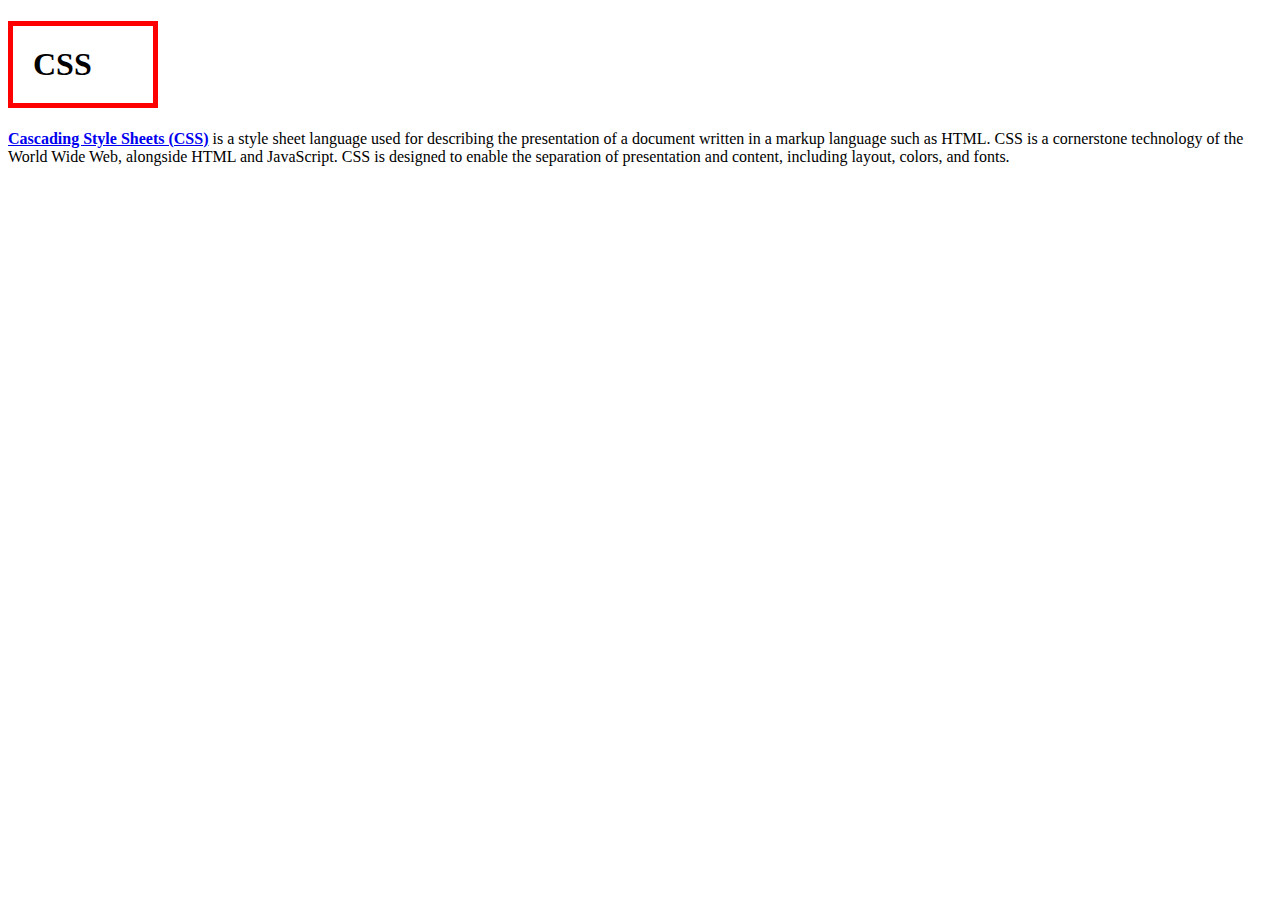
<file: box.html>
<!DOCTYPE html>
<html>
  <head>
    <meta charset="utf-8">
    <title></title>
    <style>
      /*
      Block level element
      */
      h1{
        border:5px solid red; /* = border-width:5px; border-color:red; border-style:solid;*/
        padding:20px; margin:10; display:block; width:100px;
      }
/*
      display:none; tag를 사라지게 할 때 사용하는 기술
      Inline element 자기 자신의 부피만큼, content size 만큼 갖는 tag
*/
    </style>
  </head>
  <body>
    <h1>CSS</h1><strong><a href="https://en.wikipedia.org/wiki/CSS#cite_note-5" target="_blank">
    Cascading Style Sheets (CSS)</a></strong>
    is a style sheet language used for describing the presentation
    of a document written in a markup language such as HTML.
    CSS is a cornerstone technology of the World Wide Web, alongside HTML and JavaScript.
    CSS is designed to enable the separation of presentation and content, including layout,
    colors, and fonts.
  </body>
</html>
</file>
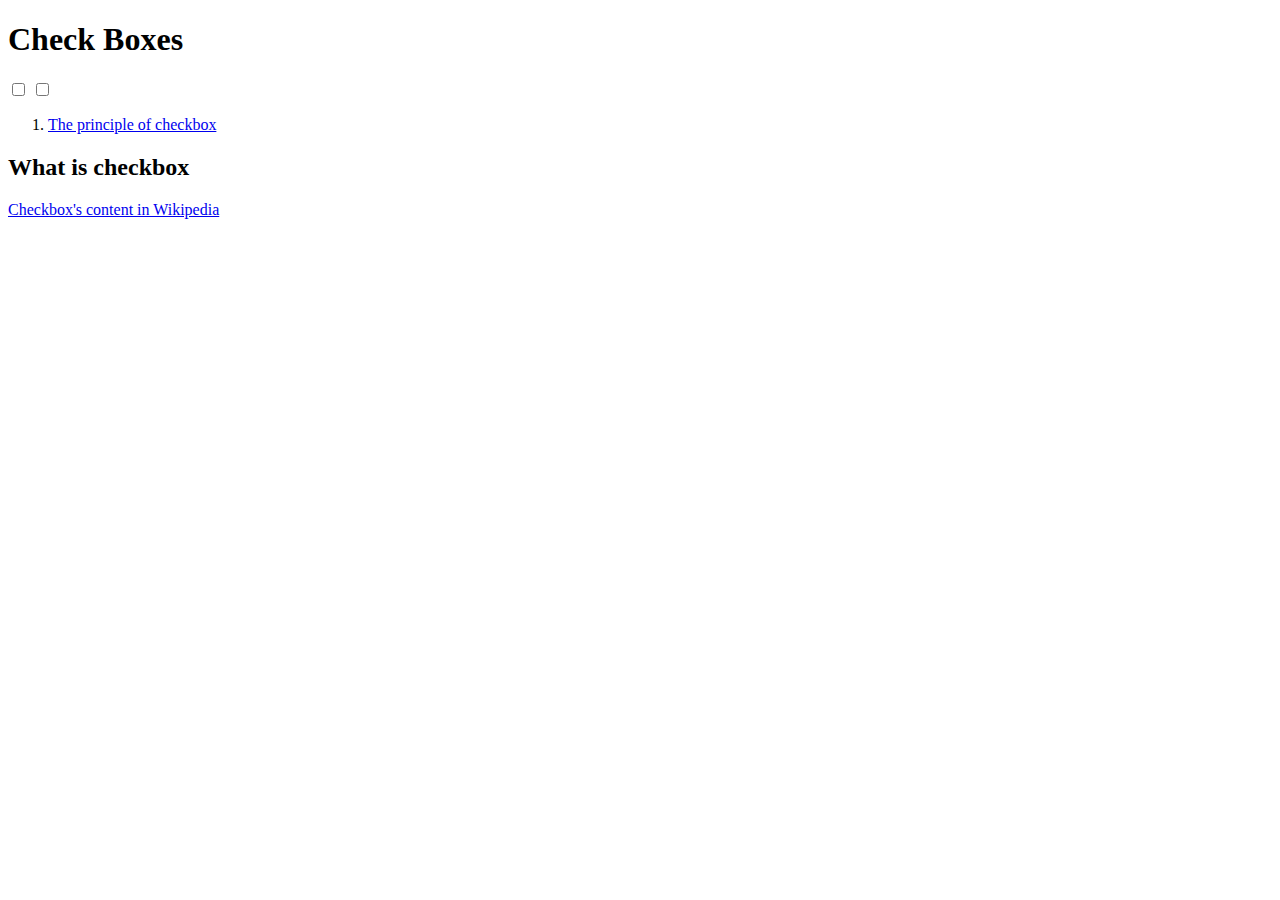
<file: checkBox.html>
<!DOCTYPE html>

<html>
<head>
  <title>Increased amount when numbers of check boxes add</title>
  <meta charset="utf-8">
</head>

<body>
  <h1> Check Boxes </h1>
  <p>
  <input type="checkbox">
  <input type="checkbox">
  <ol>
  <li><a href="https://developer.mozilla.org/en-US/docs/Web/HTML/Element/input/checkbox"
    target="_blank">The principle of checkbox</a></li>
  </ol>
  <h2> What is checkbox </h2>
  <a href="https://ko.wikipedia.org/wiki/%EC%B2%B4%ED%81%AC_%EC%83%81%EC%9E%90" target="_blank">
    Checkbox's content in Wikipedia</a></p>
</body>
</html>
</file>
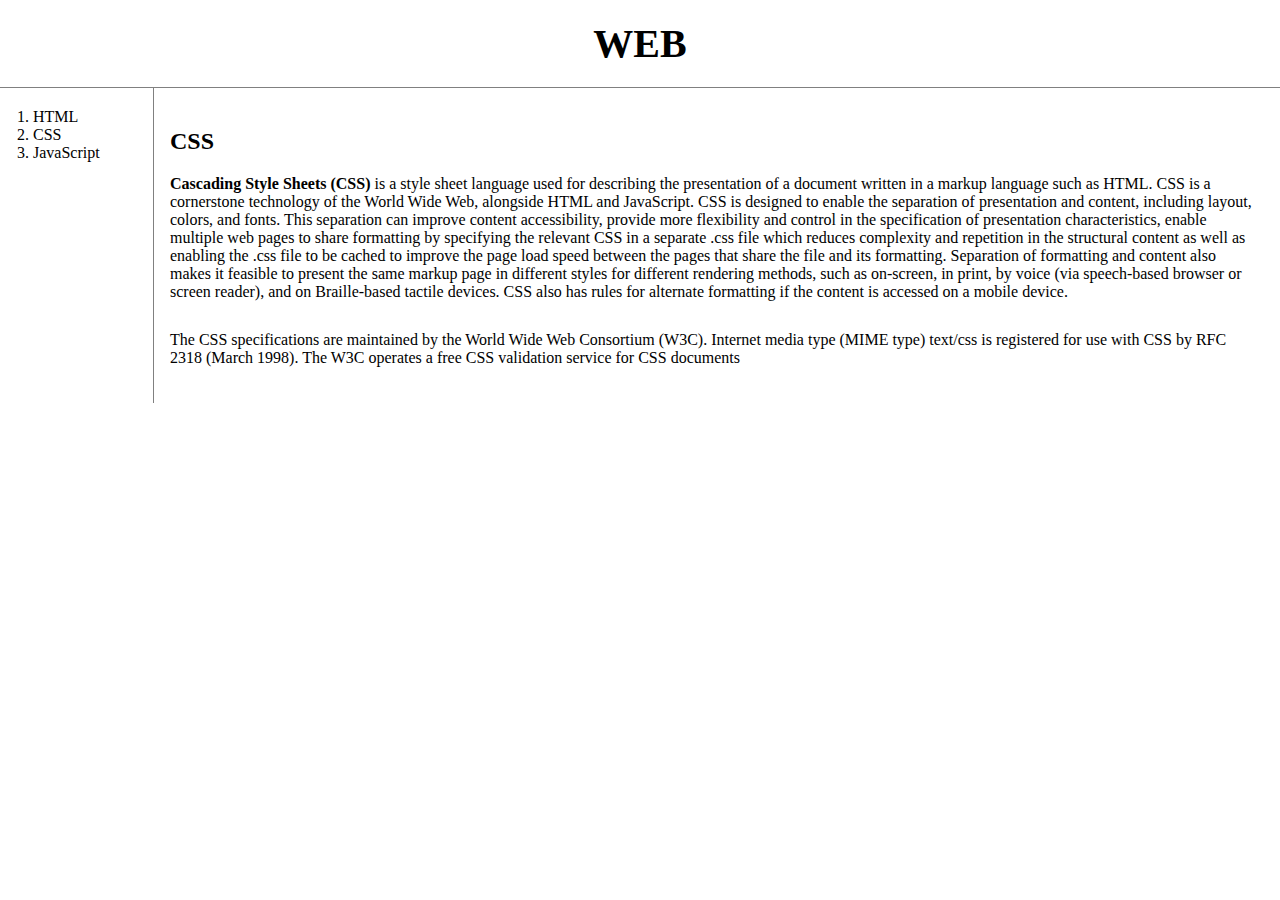
<file: CSS1.html>
<!doctype html>
<html>
  <head>
    <title>WEB - CSS</title>
    <meta charset="utf-8">
    <style>
      a {
        color:black;
        text-decoration: none;
      }
      body{
        margin:0;
      }
      h1 {
        font-size:40px; text-align: center;
        border-bottom: 1px solid gray;
        margin:0; padding:20px;
      }
      #grid ol{
        border-right:1px solid gray;
        width:100px; margin:0; padding:20px;
        padding-left:33px;
      }
      #grid{
        display:grid;
        grid-template-columns: 150px 1fr;
      }
      #article{
        padding:20px; margin:0;
      }
      @media(max-width:800px){
        #grid{
          display:block;
        }
        #grid ol{
          border-right: none;
        }
        h1 {
          border-bottom: none;
        }
      }
    </style>
  </head>

<body>
  <header>
    <h1><a href="index.html" target="_blank">WEB</a></h1>
  </header>
  <div id="grid">
      <ol>
        <li><a href="1.html" target="_blank">HTML</a></li>
        <li><a href="2.html" target="_blank">CSS</a></li>
        <li><a href="3.html" target="_blank">JavaScript</a></li>
      </ol>
      <!--
      <ol>
        <li><a href="1.html" target="_blank"><font color="red">HTML</font></a></li>
        <li><a href="2.html" target="_blank"><font color="red">CSS</font></a></li>
        <li><a href="3.html" target="_blank"><font color="red">JavaScript</font></a></li>
      </ol>
    -->
    <div id="article">
      <h2>CSS</h2>
      <p><a href="https://ko.wikipedia.org/wiki/CSS" target="_blank" title="CSS specification">
        <strong>Cascading Style Sheets (CSS)</a></strong> is a style sheet language used for describing the presentation
        of a document written in a markup language such as HTML.
        CSS is a cornerstone technology of the World Wide Web, alongside HTML and JavaScript.
        CSS is designed to enable the separation of presentation and content, including layout,
        colors, and fonts. This separation can improve content accessibility, provide more
        flexibility and control in the specification of presentation characteristics, enable
        multiple web pages to share formatting by specifying the relevant CSS in a separate .css file
        which reduces complexity and repetition in the structural content as well as enabling the .css file
        to be cached to improve the page load speed between the pages that share the file and its formatting.
        Separation of formatting and content also makes it feasible to present the same markup page in
        different styles for different rendering methods, such as on-screen, in print, by voice
        (via speech-based browser or screen reader), and on Braille-based tactile devices.
        CSS also has rules for alternate formatting if the content is accessed on a mobile device.</p>
        <p style="margin-top:30px;">The CSS specifications are maintained by the World Wide Web Consortium (W3C).
        Internet media type (MIME type) text/css is registered for use with CSS by RFC 2318 (March 1998).
        The W3C operates a free CSS validation service for CSS documents</p>
      </div>
    </div>
    <footer>
      <p>
        <iframe width="560" height="315" src="https://www.youtube.com/embed/WcED6Ia1IY4"
        title="YouTube video player" frameborder="0" allow="accelerometer; autoplay; clipboard-write;
        encrypted-media; gyroscope; picture-in-picture" allowfullscreen></iframe>
      </p>
    </footer>
  </body>
</html>
</file>
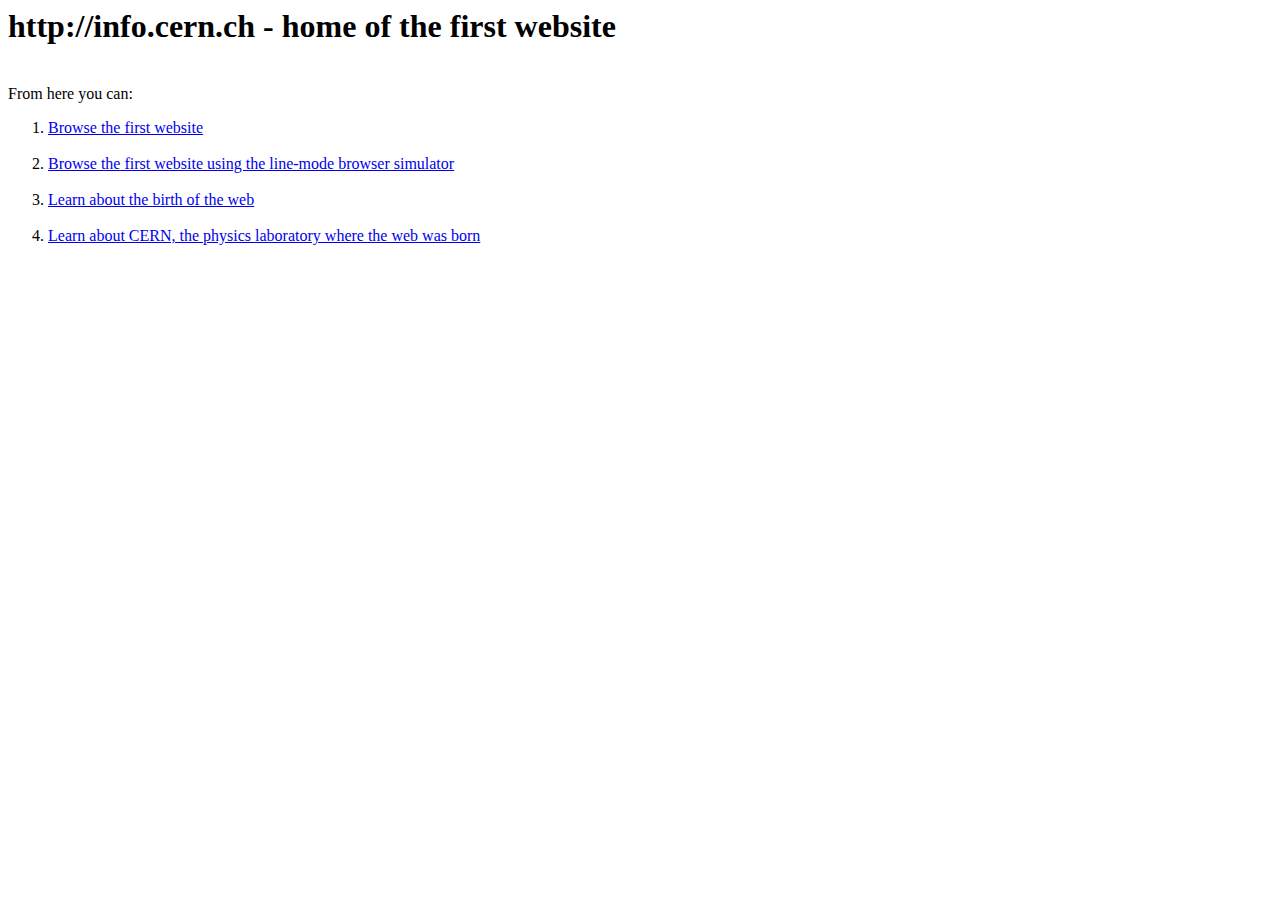
<file: duplicateFirstWebSite.html>
<html>
  <head></head>

  <body>
    <header>
      <title>fristWebSite</title>
    </header>
    <h1>http://info.cern.ch - home of the first website</h1>
    <p style="margin-top:40px;">From here you can:</p>
    <ol>
      <li><a href="http://info.cern.ch/hypertext/WWW/TheProject.html"
      target="_blank">Browse the first website</a></li><br>
      <li><a href="https://line-mode.cern.ch/www/hypertext/WWW/TheProject.html"
      target="_blank">Browse the first website using the line-mode
      browser simulator</a></li><br>
      <li><a href="http://home.web.cern.ch/topics/birth-web"
      target="_blank">Learn about the birth of the web</a></li><br>
      <li><a href="http://home.web.cern.ch/about"
      target="_blank">Learn about CERN, the physics laboratory where the web was born</a></li><br>
    </ol>
  </body>
</html>
</file>
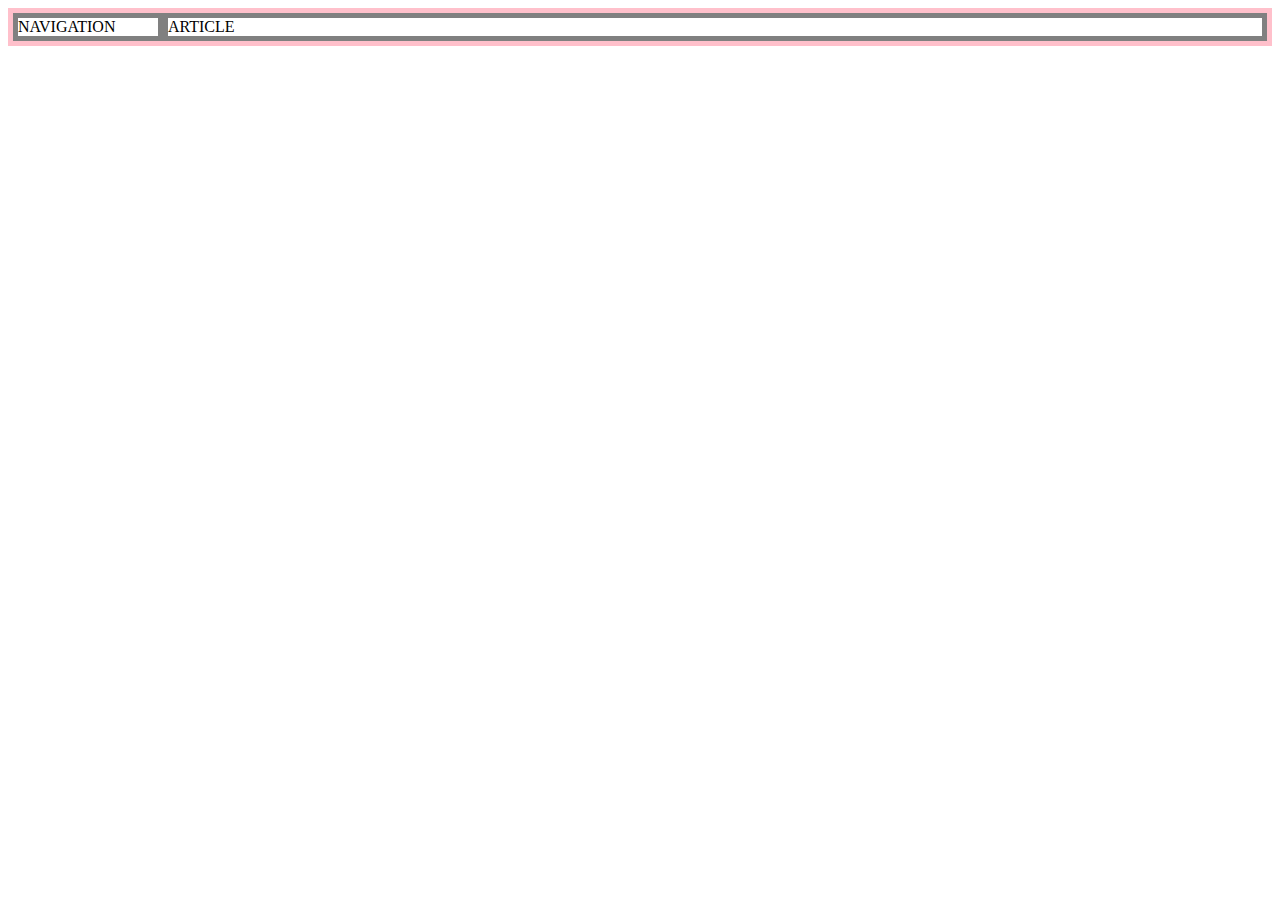
<file: grid.html>
<!DOCTYPE html>
<html>
  <head>
    <meta charset="utf-8">
    <title></title>
    <style>
      #grid{
        border:5px solid pink;
        display:grid;
        grid-template-columns: 150px 1fr; /* 1fr = 화면 전체를 쓴다는 의미 ex) 2fr 1fr = 2/3 and 1/3 */
      }
      div{
          border:5px solid gray;
      }
    </style>
  </head>
  <body>
    <div id="grid">
      <div>NAVIGATION</div>
      <div>ARTICLE</div>
    </div>
  </body>
</html>
</file>
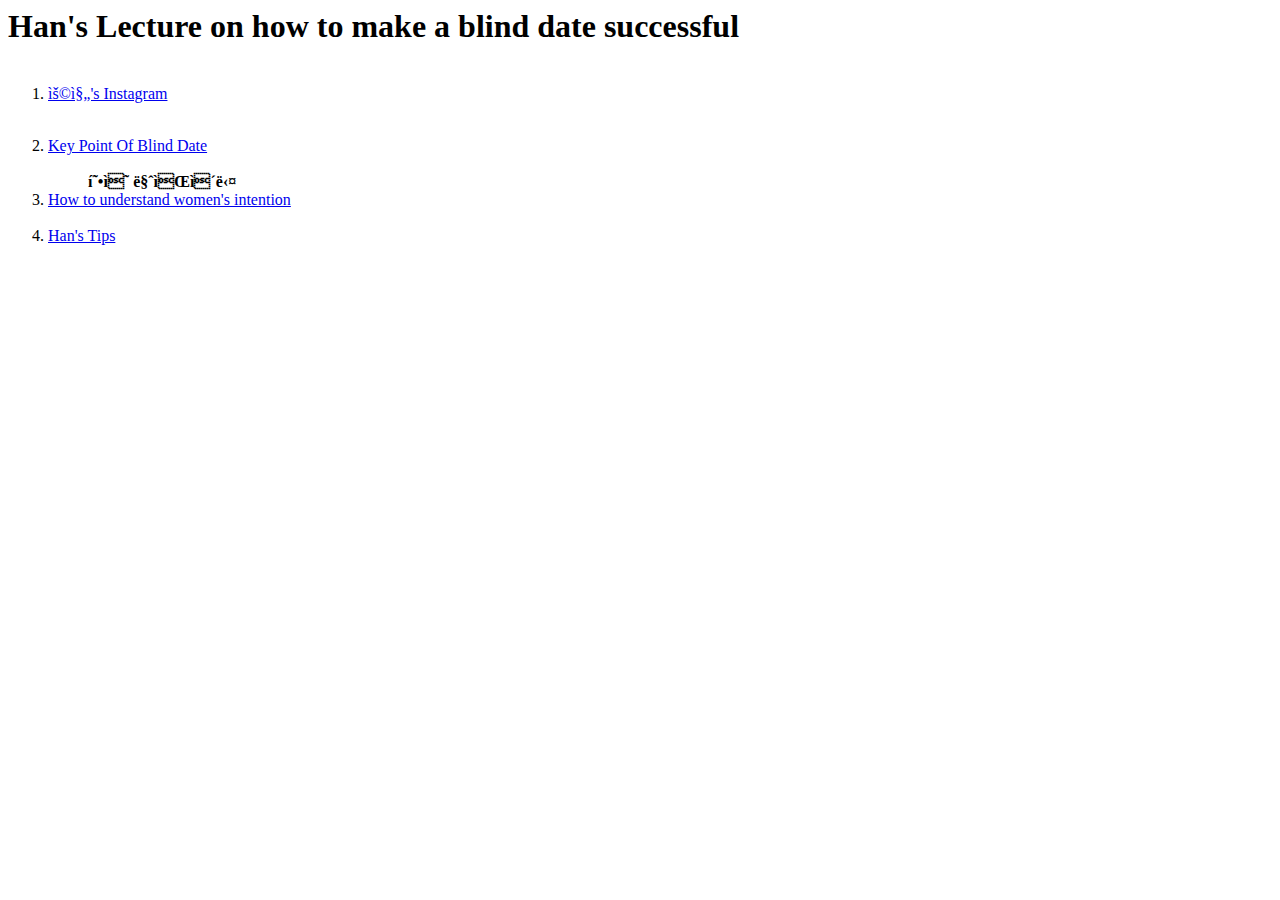
<file: yjInformation.html>
<!doctype>
<html>
<head>
  <title>allAboutYJInfo</title>
  <meta charset="urf-8">
</head>

<body>
  <h1>Han's Lecture on how to make a blind date successful</h1>
  <ol>
    <li><p style="margin-top:40px"><a href="https://www.instagram.com/yj_wanna_chill/" target="_blank">용진's Instagram</a></li><br>
    <li><a href="https://www.youtube.com/watch?v=HwHVASQE61w" target="_blank">Key Point Of Blind Date</a></li><br>
    <strong><ul>형의 마음이다</ul></strong>
    <li><a href="https://www.youtube.com/watch?v=KlgSursj0UQ" target="_blank">How to understand women's intention</a></li><br>
    <li><a href="https://www.instagram.com/chxhwan/" target="_blank">Han's Tips</a></li></p><br>
  </ol>
</body>

</html>
</file>
